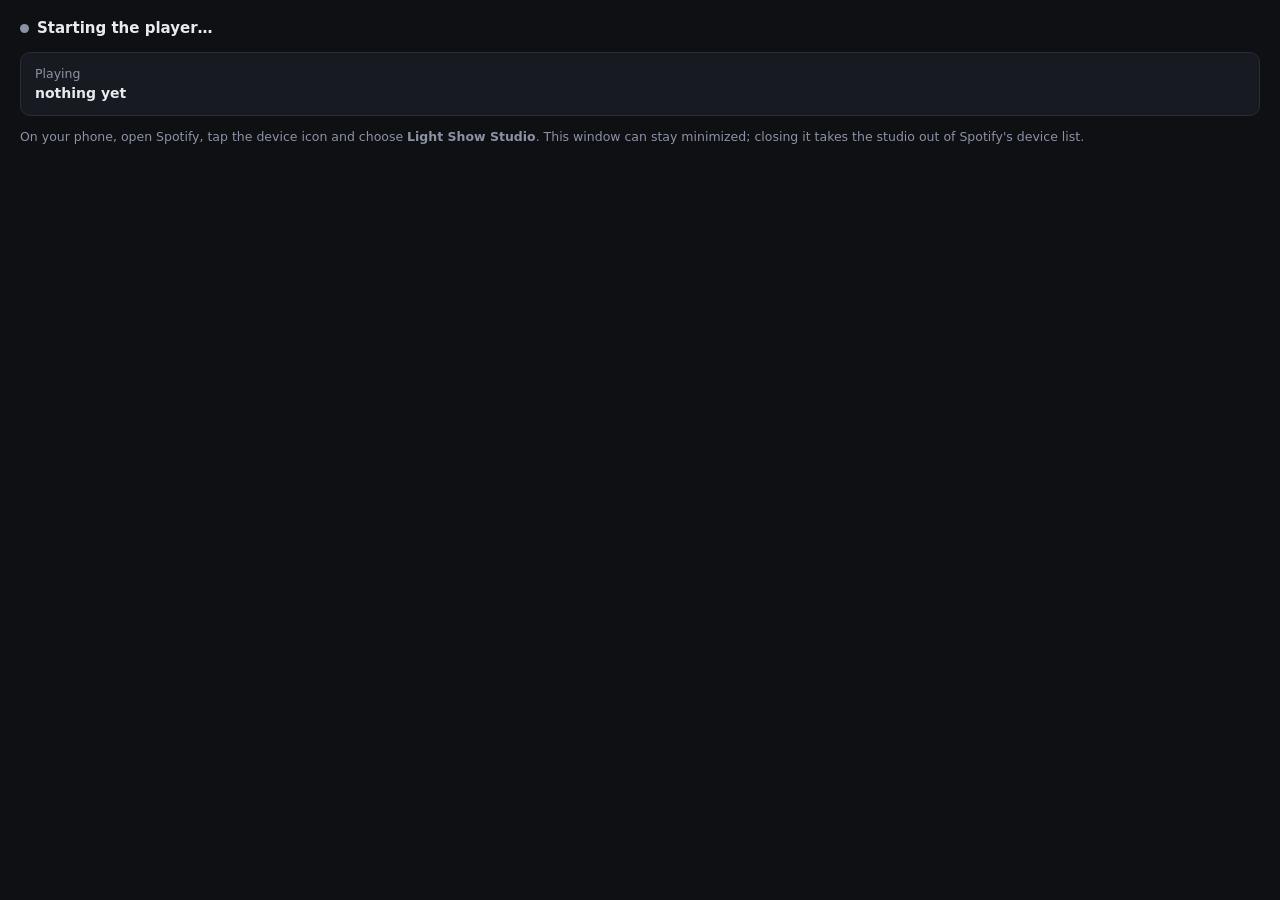
<file: lightshow/studio/static/player.html>
<!doctype html>
<html lang="en">
<head>
<meta charset="utf-8">
<meta name="viewport" content="width=device-width, initial-scale=1">
<title>Light Show Studio player</title>
<link rel="icon" href="/static/icon.ico">
<style>
  :root { color-scheme: dark; --bg: #0f1014; --panel: #181a21; --line: #2a2d37; --text: #e8eaf0; --muted: #8b92a3; --ok: #4fd18b; --warn: #ffb454; --accent: #6c8cff; }
  html, body { margin: 0; height: 100%; background: var(--bg); color: var(--text); font: 14px/1.45 "Segoe UI", system-ui, sans-serif; }
  main { padding: 18px 20px; display: flex; flex-direction: column; gap: 12px; }
  h1 { margin: 0; font-size: 15px; display: flex; align-items: center; gap: 8px; }
  .dot { width: 9px; height: 9px; border-radius: 50%; background: var(--muted); flex: none; }
  .dot.ok { background: var(--ok); box-shadow: 0 0 8px var(--ok); }
  .dot.warn { background: var(--warn); }
  .card { background: var(--panel); border: 1px solid var(--line); border-radius: 10px; padding: 12px 14px; }
  .now { font-weight: 600; white-space: nowrap; overflow: hidden; text-overflow: ellipsis; }
  .muted { color: var(--muted); font-size: 12.5px; }
  .warn { color: var(--warn); font-size: 12.5px; }
  button { background: #242733; color: var(--text); border: 1px solid var(--line); border-radius: 7px; padding: 6px 12px; font: inherit; cursor: pointer; }
  button:hover { border-color: var(--accent); }
</style>
</head>
<body>
<main>
  <h1><span id="dot" class="dot"></span><span id="title">Starting the player…</span></h1>
  <div class="card"><div class="muted">Playing</div><div id="now" class="now">nothing yet</div></div>
  <div id="help" class="muted">On your phone, open Spotify, tap the device icon and choose <b>Light Show Studio</b>.
    This window can stay minimized; closing it takes the studio out of Spotify's device list.</div>
  <div id="err" class="warn" hidden></div>
  <div><button id="here" hidden>Play here now</button></div>
</main>
<script>
  const $ = s => document.querySelector(s);
  let deviceId = '';          // repeated with every report, so a restarted studio learns it again
  const post = (path, body) => fetch(path, { method: 'POST', headers: { 'Content-Type': 'application/json' }, body: JSON.stringify(body) }).catch(() => {});
  function status(text, cls) { $('#title').textContent = text; $('#dot').className = 'dot' + (cls ? ' ' + cls : ''); }
  function problem(text) { $('#err').hidden = !text; $('#err').textContent = text || ''; post('/api/relay/sdk_state', { error: text || '' }); }

  // what the studio needs from the player's state, and nothing else
  function report(st) {
    if (!st || !st.track_window || !st.track_window.current_track) { post('/api/relay/sdk_state', { device_id: deviceId, ready: !!deviceId, state: {} }); $('#now').textContent = 'nothing yet'; return; }
    const t = st.track_window.current_track;
    // The SDK's `position` is where the track was when `timestamp` was taken, not now: between
    // its events it stands still. Bring it up to the moment of sending.
    const age = typeof st.timestamp === 'number' ? Date.now() - st.timestamp : null;
    const pos = st.paused || age === null || age < 0 || age > 3600e3 ? st.position : st.position + age;
    post('/api/relay/sdk_state', { device_id: deviceId, ready: !!deviceId, state: { position_ms: pos, raw_position_ms: st.position, stamp: st.timestamp || null, paused: st.paused,
      track: { id: t.id, uri: t.uri, name: t.name, duration_ms: t.duration_ms, artists: (t.artists || []).map(a => ({ name: a.name, uri: a.uri })),
        album: { images: ((t.album && t.album.images) || []).map(i => ({ url: i.url, width: i.width })) } } } });
    $('#now').textContent = `${(t.artists || []).map(a => a.name).join(', ')} – ${t.name}${st.paused ? '  (paused)' : ''}`;
  }

  // A silent stream from the moment the page loads: it gives the studio an audio stream to send to
  // the hidden output before Spotify plays a note, so no music reaches the room live.
  (function silentStream() {
    try {
      const ac = new AudioContext(), src = ac.createBufferSource();
      src.buffer = ac.createBuffer(2, ac.sampleRate, ac.sampleRate);          // one second of zeros
      src.loop = true; src.connect(ac.destination); src.start();
      if (ac.state !== 'running') document.addEventListener('click', () => ac.resume(), { once: true });
    } catch (e) { /* the studio says the route is not ready */ }
  })();

  // Only one copy of this page may be the speaker: a lock goes to the first, and passes on when it closes.
  let sdkReady; const sdk = new Promise(r => { sdkReady = r; });
  window.onSpotifyWebPlaybackSDKReady = () => sdkReady();
  const holdTheSpeaker = run => navigator.locks ? navigator.locks.request('light-show-studio-spotify-player', () => new Promise(() => run())) : run();
  holdTheSpeaker(() => sdk.then(connect));

  function connect() {
    const player = new Spotify.Player({
      name: 'Light Show Studio',
      volume: 1.0,               // full level: the studio records this and sets the house volume itself
      getOAuthToken: cb => fetch('/api/spotify/token').then(r => r.json()).then(j => j.token ? cb(j.token) : problem(j.error || 'no token')),
    });
    player.addListener('ready', ({ device_id }) => {
      status('Light Show Studio is ready in Spotify', 'ok'); problem('');
      deviceId = device_id;
      post('/api/relay/sdk_state', { device_id, ready: true });
      $('#here').hidden = false;
      $('#here').onclick = () => post('/api/relay/player/transfer', {});
    });
    player.addListener('not_ready', () => { deviceId = ''; status('Reconnecting to Spotify…', 'warn'); post('/api/relay/sdk_state', { device_id: '', ready: false }); });
    player.addListener('player_state_changed', report);
    player.addListener('initialization_error', ({ message }) => { status('This browser cannot play Spotify', 'warn'); problem(`${message}. The studio player needs Microsoft Edge or Google Chrome, with protected content allowed in its site settings.`); });
    player.addListener('authentication_error', ({ message }) => { status('Spotify sign-in needed', 'warn'); problem(`${message}. Press "Sign in to Spotify" in the app's Settings again.`); });
    player.addListener('account_error', ({ message }) => { status('Spotify Premium needed', 'warn'); problem(message); });
    player.addListener('playback_error', ({ message }) => problem(`Playback: ${message}`));
    player.connect().then(ok => { if (!ok) problem('Could not connect to Spotify.'); });
    // keep the studio's clock exact between changes
    setInterval(() => player.getCurrentState().then(st => { if (st) report(st); }), 1000);
    window.addEventListener('pagehide', () => player.disconnect());
  }
</script>
<script src="https://sdk.scdn.co/spotify-player.js"></script>
</body>
</html>
</file>
